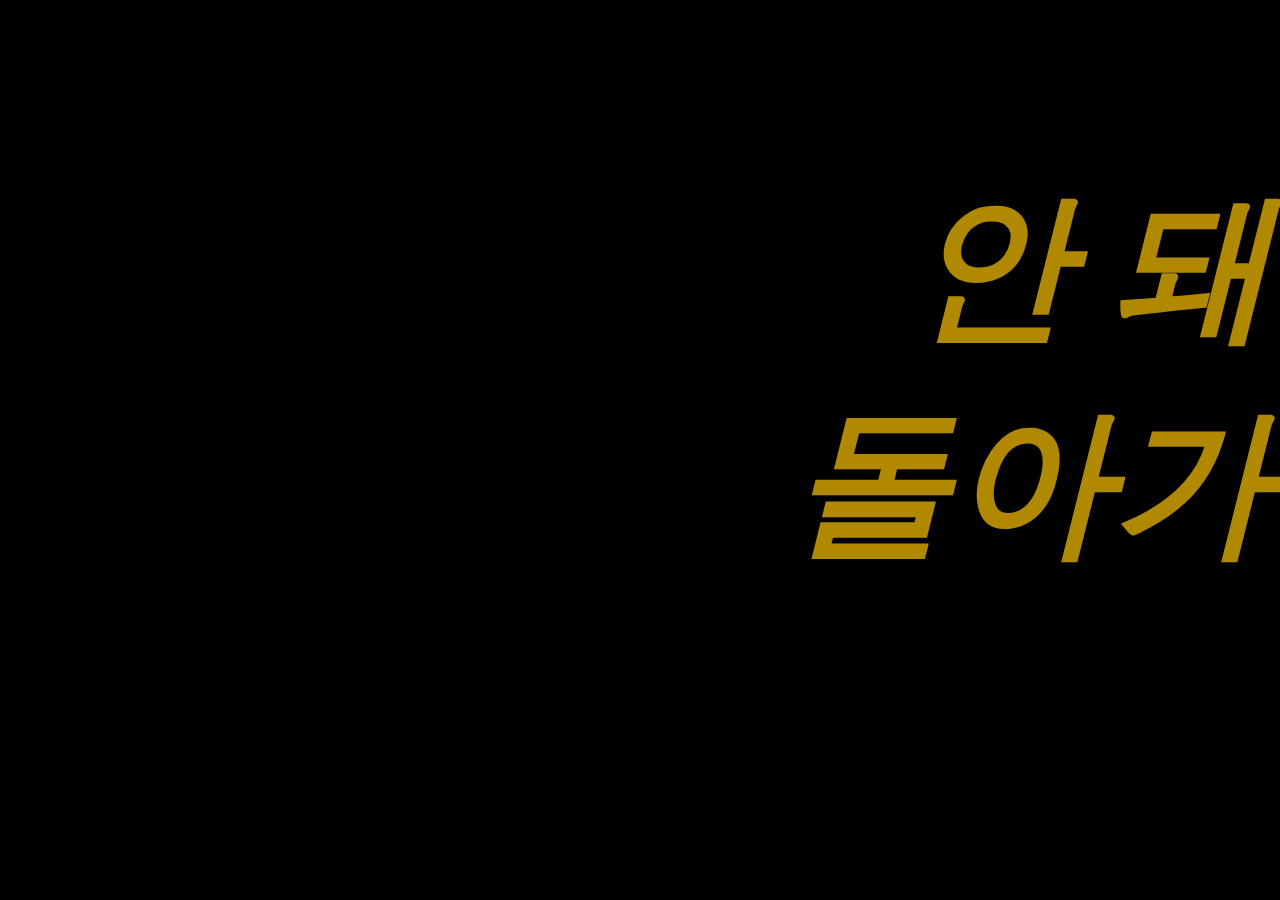
<file: no.html>
<!doctype html>
<html>
<head>
<meta charset="utf-8">
<title>무제 문서</title>
	<style>
		body{
			background: #000;
		}
		p{
			font-family: dotum;
			font-weight: 900;
			font-size: 10em;
			display:block;
			text-align: right;
			font-style: italic;
			color: rgba(176,137,0,1.00)
		}
		a{
			text-decoration: none;
		}
	</style>
</head>

<body>
	<a href="index.html">
		<p class="no">안 돼<br>
			돌아가
		</p>
	</a>
</body>
</html>
</file>
